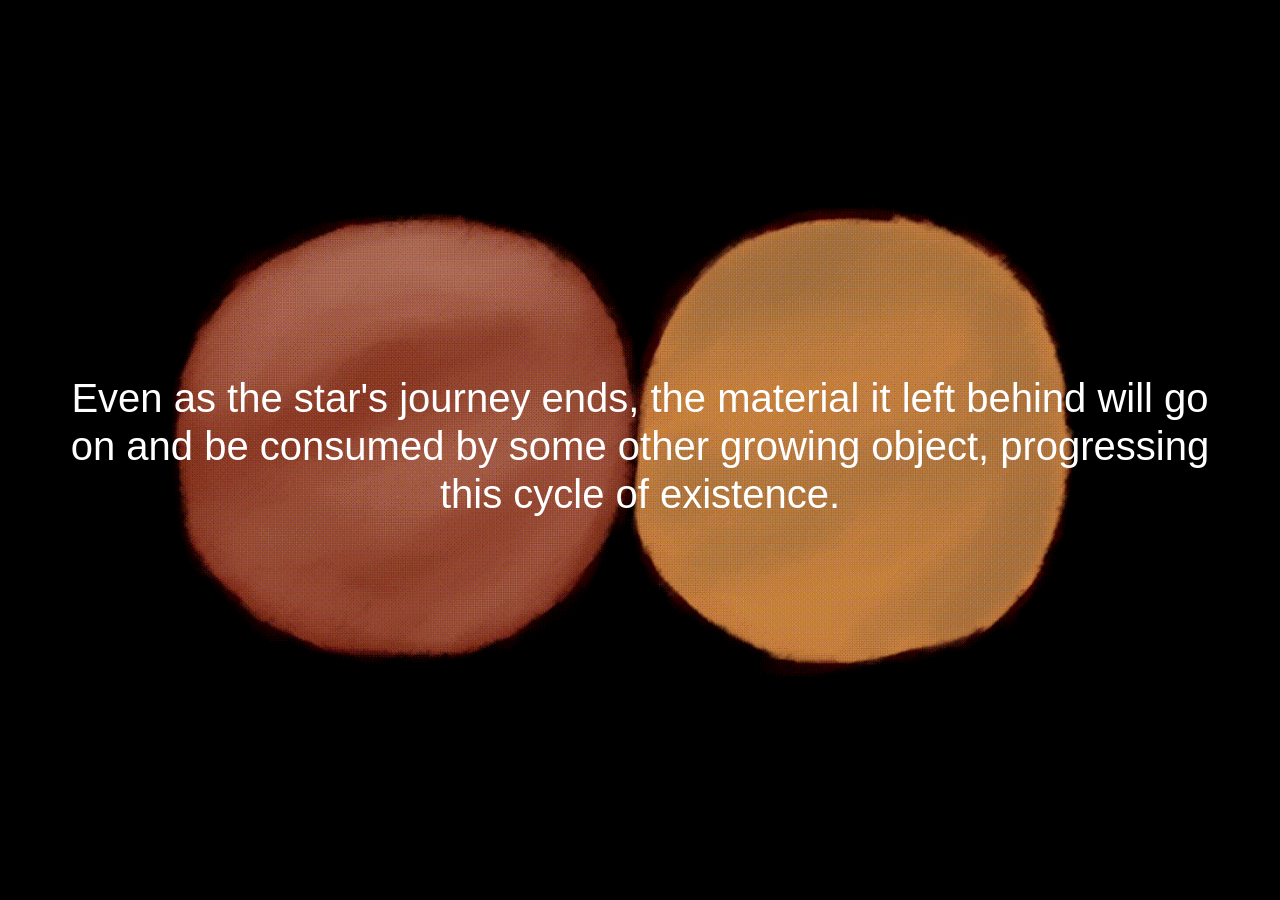
<file: end.html>
<!DOCTYPE html>
<html lang="en">
<head>
    <meta charset="UTF-8">
    <meta name="viewport" content="width=device-width, initial-scale=1.0">
    <title>Stellar Evolution</title>

    <link href="https://cdn.jsdelivr.net/npm/bootstrap@5.3.8/dist/css/bootstrap.min.css" 
            rel="stylesheet" integrity="sha384-sRIl4kxILFvY47J16cr9ZwB07vP4J8+LH7qKQnuqkuIAvNWLzeN8tE5YBujZqJLB" 
          crossorigin="anonymous">
    <link rel="stylesheet" href="https://cdn.jsdelivr.net/npm/bootstrap-icons@1.11.3/font/bootstrap-icons.css">

    <!-- Bootstrap JS-->
    <script src="https://cdn.jsdelivr.net/npm/bootstrap@5.3.8/dist/js/bootstrap.bundle.min.js"
                integrity="sha384-FKyoEForCGlyvwx9Hj09JcYn3nv7wiPVlz7YYwJrWVcXK/BmnVDxM+D2scQbITxI" crossorigin="anonymous"></script>

    <!-- Update custom style sheet link with:  {{url_for('static', filename='pathToFile')}}-->
    <link rel="stylesheet" href="css/styles.css">
</head>

<body style="background: black;">
    <!--intro-->
    <div class="splash-end">
        <h1 class="fade-in">Even as the star's journey ends, the material it left behind will go on and be consumed by some other growing object, progressing this cycle of existence.</h1>
        <!--animation-->
    </div>

    <button id="action-button" type="button" style="align-self: center; justify-self: center; margin-top: 50%;">RESTART</button>
                <!--OR CHANGE TO A BUTTON / SWITCH-->

    <script>
        // ---------------------protostar-----------------------------
        const splash = document.querySelector('.splash-end')

        document.addEventListener('DOMContentLoaded', (e) => {
            setTimeout(()=>{
                    splash.classList.add('display-none')
                }, 6000)
            })

        document.getElementById("action-button").onclick = function () {
            window.location.href ='index.html'
        }
    </script>

</body>
</html>
</file>
<file: css/styles.css>
::selection {
  background-color: #a1bdc9;
  color: #233e52;
}

.splash{
  position: fixed;
  top: 0;
  left: 0;
  width: 100%;
  height: 100vh;
  z-index: 200;
  color: white;
  background: black;
  text-align: center;
  line-height: 90vh;
  font-family: Geneva, Tahoma, sans-serif;
  justify-content: center;
  align-content: center;
  padding-left: 5%;
  padding-right: 5%;
}


.splash.display-none{
  position: fixed;
  top: 0;
  opacity: 0;
  left: 0;
  width: 100%;
  height: 100vh;
  z-index: -10;
  color: white;
  background: black;
  text-align: center;
  line-height: 90vh;
  transition: all 0.5s;
}

@keyframes fadeIn{
  to{
    opacity: 1;
  }
}

.fade-in{
  opacity: 0;
  animation: fadeIn 1s ease-in forwards;
}

#logo-img {
  width: 70px;
}

#stellar-evolution-path {
  padding: 10%;
  background-color: black;
  color: white;
  justify-content: center;
  margin-top: 90px;
}

#action-slider {
  -webkit-appearance: none;
  width: 60%;   
  box-shadow: 0px 0px 25px #95c7f0;
  justify-self: center;
  display: block;
  margin-top: 30px;
}

/*
Source - https://stackoverflow.com/a/38163892
Posted by deathangel908, modified by community. See post 'Timeline' for change history
Retrieved 2026-08-15, License - CC BY-SA 3.0
*/

/*Chrome*/
@media screen and (-webkit-min-device-pixel-ratio:0) {
    input[type='range'] {
      overflow: hidden;
      width: 80px;
      -webkit-appearance: none;
      background-color: #334766;
        justify-self: center;

    }
    
    input[type='range']::-webkit-slider-runnable-track {
      height: 10px;
      -webkit-appearance: none;
      color: #cdf8f2;
      margin-top: -1px;
        justify-self: center;

    }
    
    input[type='range']::-webkit-slider-thumb {
      width: 15px;
      -webkit-appearance: none;
      height: 15px;
      background: white;
      box-shadow: -300px 0 0 300px #c9e5e7;

    }

}
/** FF*/
input[type="range"]::-moz-range-progress {
  background-color: #43e5f7; 
}
input[type="range"]::-moz-range-track {  
  background-color: #fff;
}
/* IE*/
input[type="range"]::-ms-fill-lower {
  background-color: #43e5f7; 
}
input[type="range"]::-ms-fill-upper {  
  background-color: #fff;
}

body {
  background: url("https://images.unsplash.com/photo-1506318137071-a8e063b4bec0?fm=jpg&q=60&w=3000&auto=format&fit=crop&ixlib=rb-4.1.0&ixid=M3wxMjA3fDB8MHxwaG90by1yZWxhdGVkfDEwfHx8ZW58MHx8fHx8");
}

footer {
  background: url("https://encrypted-tbn0.gstatic.com/images?q=tbn:ANd9GcRLIRpBiGEPzrT4lCHNK7vPTxTmxlgEAvK_WgLaxzFSvJ3bcv9Db9DXWW_6&s=10");
  margin: 5% 10%;
  width: 80%;
  justify-self: center;
  display: inline-flex;
  padding: 0px;
  font-family:  Georgia, Times, serif;
}

#action-button {
  padding: 2px 20px;
  background: #708ed1;
  margin: 30px auto 0px;
  border-radius: 20px;

  box-shadow: 0px 0px 25px #95c7f0;
  display: block;
  border: none;

  color: white;
  font-size: 20px;
}

#info-box {
  font-family: DejaVu Sans Mono;
  letter-spacing: 2px;
  font-size: 15px;
  font-weight: lighter;
  display: block;
}

#info-img {
  display: block;
  margin: 0px auto 50px;
  border: 2px white solid;
  width: 60%;
}

#temp-display-box{
  display: block;
  background-color: #bbc9e6;
  color: black;
  width: 40%;
  border-radius: 20px;
  padding: 2px 20px;
  margin: 30px auto 0px;
}


.splash-end{
  position: fixed;
  top: 0;
  left: 0;
  width: 100%;
  height: 100vh;
  z-index: 200;
  color: white;
  background: url('../images/stars/animation.gif');
  background-size: contain;
  background-repeat: no-repeat;
  background-color: black;
  background-position: center center;
  margin: 0;
  background-attachment: fixed;


  text-align: center;
  line-height: 90vh;
  font-family: Geneva, Tahoma, sans-serif;
  justify-content: center;
  align-content: center;
  padding-left: 5%;
  padding-right: 5%;
}


.splash-end.display-none{
  position: fixed;
  top: 0;
  opacity: 0;
  left: 0;
  width: 100%;
  height: 100vh;
  z-index: -10;
  color: white;
  background-color: black;
  background: url('images/stars/animation.gif');
  background-size: contain;
  background-repeat: no-repeat;
  background-position: center center;
  margin: 0;
  background-attachment: fixed;

  text-align: center;
  line-height: 90vh;
  transition: all 0.5s;
}
</file>
